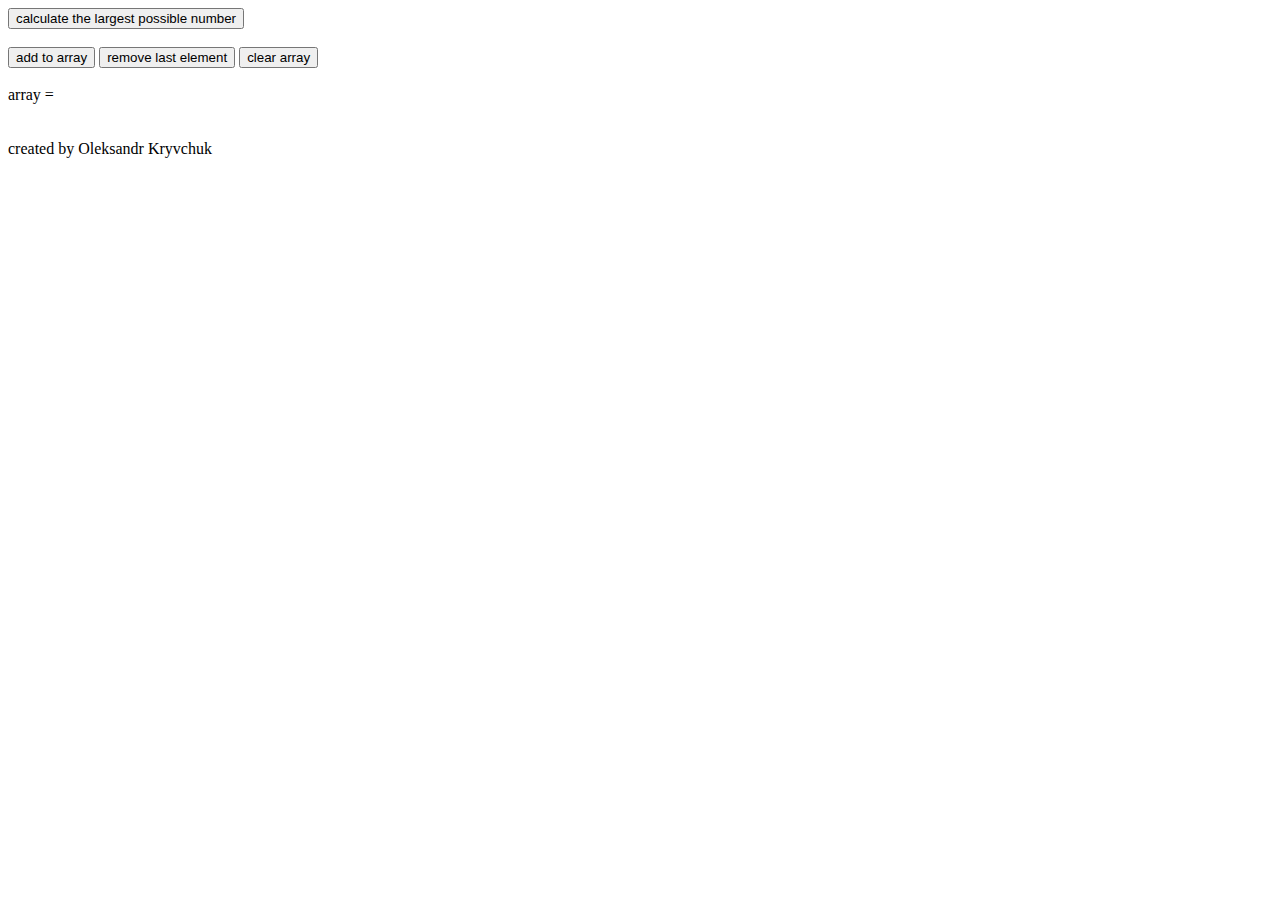
<file: index.html>
<!DOCTYPE html>
<html lang="en">
<head>
	<meta charset="UTF-8">
	<title>Playtika test task</title>
</head>
<body>
<button id = "calculate">calculate the largest possible number</button>
<br><br>
<button id = "addToArray">add to array</button>
<button id = "removeLast">remove last element</button>
<button id = "clearArray">clear array</button>
<br><br>
<div >array = <span id = "array"></span></div>
<br><br>
<div>created by Oleksandr Kryvchuk</div>

<script src="script.js"></script>
</body>
</html>
</file>
